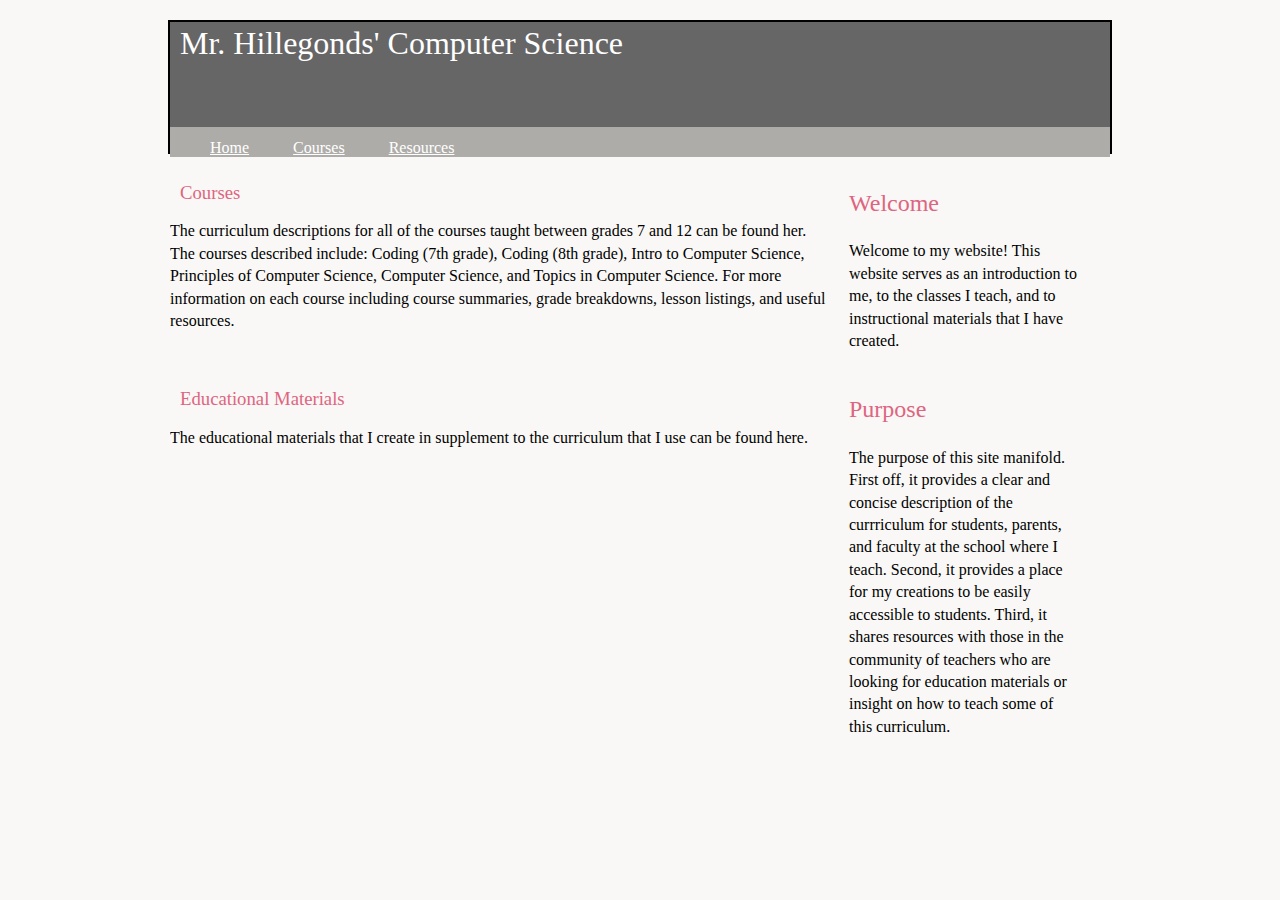
<file: index.html>
<!DOCTYPE html>
<html>
    <head>
        <link rel="stylesheet" href="styles/style.css">  
    </head>
    <body>
      <div id="index">
        <header>
          <h1>Mr. Hillegonds' Computer Science</h1>

          <nav>
            <ul>
              <li><a href="index.html">Home</a></li>
              <li><a href="courses/courses.html">Courses</a></li>
              <li><a href="educational_resources/educational_resources.html">Resources</a></li>

            </ul>
          </nav>
        </header>

        <!--Main sections of the site. -->
        <div id="content">
          <article>
            <h3>Courses</h3>
            <p>
              The curriculum descriptions for all of the courses taught between grades 7 and 12 can be found her. The courses described include:
              Coding (7th grade), Coding (8th grade), Intro to Computer Science, Principles of Computer Science, Computer Science, and Topics in Computer Science.
              For more information on each course including course summaries, grade breakdowns, lesson listings, and useful resources.
            </p>
          </article>
          <article>
            <h3>Educational Materials</h3>
            <p>
              The educational materials that I create in supplement to the curriculum that I use can be found here. 
            </p>
          </article>
        </div>
        
        <aside>
          <section class="welcome">
            <h2> Welcome</h2>
            <p>
              Welcome to my website! This website serves as an 
              introduction to me, to the classes I teach, and to instructional materials
              that I have created.
            </p>
          </section>

          <section class="mission">
            <h2>Purpose</h2>
            <p>
              The purpose of this site manifold. First off, it provides a clear and concise description of 
              the currriculum for students, parents, and faculty at the school where I teach. Second, it provides a place 
              for my creations to be easily accessible to students. Third, it shares resources with those in the community 
              of teachers who are looking for education materials or insight on how to teach some of this curriculum.
            </p>
          </section>
        </aside>
      
      </div>  
    </body>
</html>
</file>
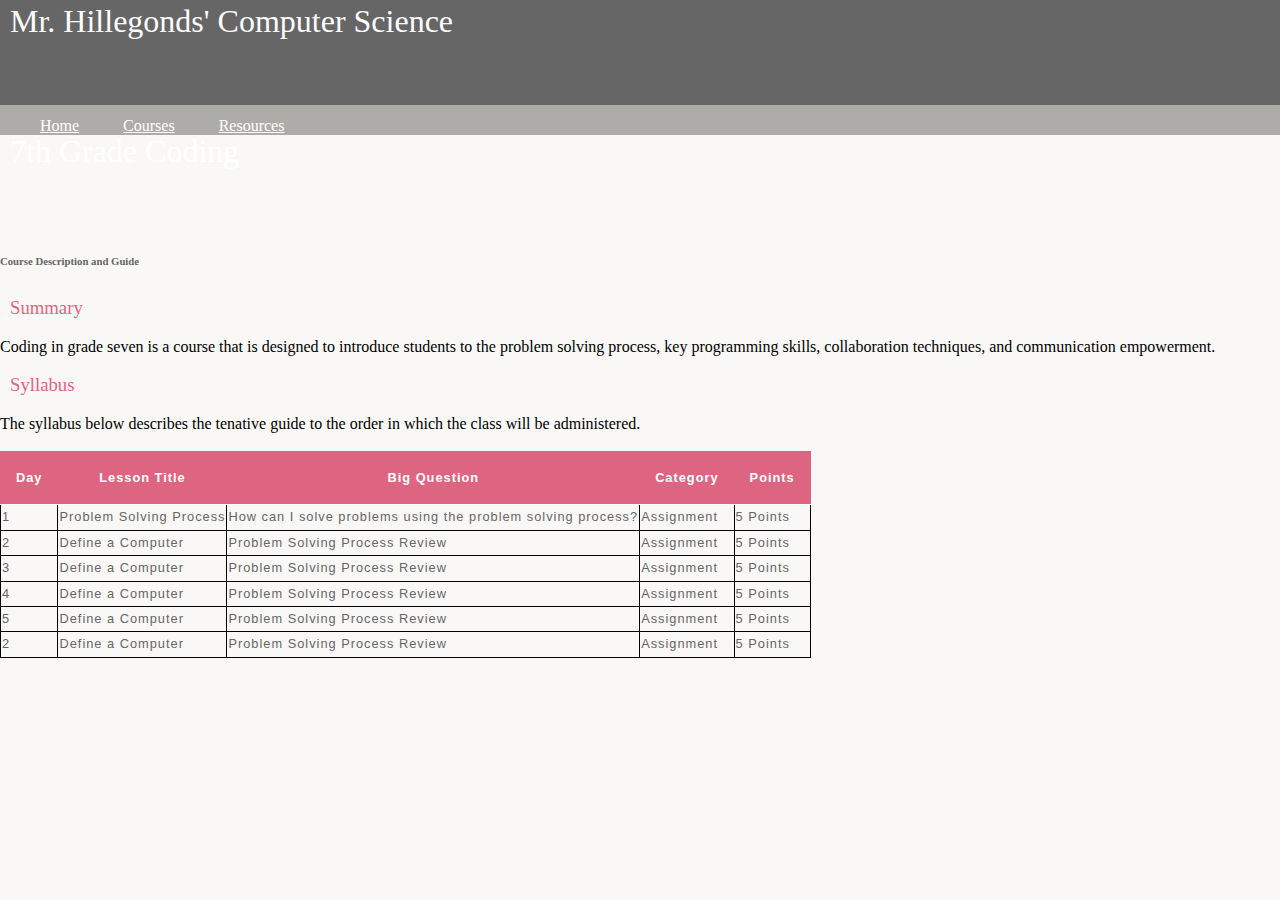
<file: courses/coding_7.html>
<!DOCTYPE html>
<html>
  <head>
    <link rel="stylesheet" href="../styles/style.css">
  </head>
  <body>
    <header>
      <h1>Mr. Hillegonds' Computer Science</h1>

      <nav>
        <ul>
          <li><a href="../index.html">Home</a></li>
          <li><a href="courses/courses.html">Courses</a></li>
          <li><a href="../educational_resources/educational_resources.html">Resources</a></li>

        </ul>
      </nav>
    </header>
    <!--Title and Subtitle-->
    <h1>7th Grade Coding</h1>
    <h6>Course Description and Guide</h6>

    <!-- Welcome and Summary -->
    <h3>Summary</h3>
    <p>Coding in grade seven is a course that is designed to introduce students to the problem solving process, key programming skills, collaboration techniques, and communication empowerment. </p>

    <!-- List of Syllabuses-->
    <h3>Syllabus</h3>
    <p>The syllabus below describes the tenative guide to the order in which the class will be administered.</p>
    
    <table>
      <tr>
        <th>Day</th>
        <th>Lesson Title</th> 
        <th>Big Question</th>
        <th>Category</th>
        <th>Points</th>
      </tr>
      <tr>
        <td>1</td>
        <td>Problem Solving Process</td> 
        <td>How can I solve problems using the problem solving process? </td>
        <td>Assignment</td>
        <td>5 Points</td>
      </tr>
      <tr>
        <td>2</td>
        <td>Define a Computer</td> 
        <td>Problem Solving Process Review</td>
        <td>Assignment</td>
        <td>5 Points</td>
      </tr>
      <tr>
        <td>3</td>
        <td>Define a Computer</td> 
        <td>Problem Solving Process Review</td>
        <td>Assignment</td>
        <td>5 Points</td>
      </tr>
      <tr>
        <td>4</td>
        <td>Define a Computer</td> 
        <td>Problem Solving Process Review</td>
        <td>Assignment</td>
        <td>5 Points</td>
      </tr>
      <tr>
        <td>5</td>
        <td>Define a Computer</td> 
        <td>Problem Solving Process Review</td>
        <td>Assignment</td>
        <td>5 Points</td>
      </tr>
      <tr>
        <td>2</td>
        <td>Define a Computer</td> 
        <td>Problem Solving Process Review</td>
        <td>Assignment</td>
        <td>5 Points</td>
      </tr>
    </table>
  </body>
</html>
</file>
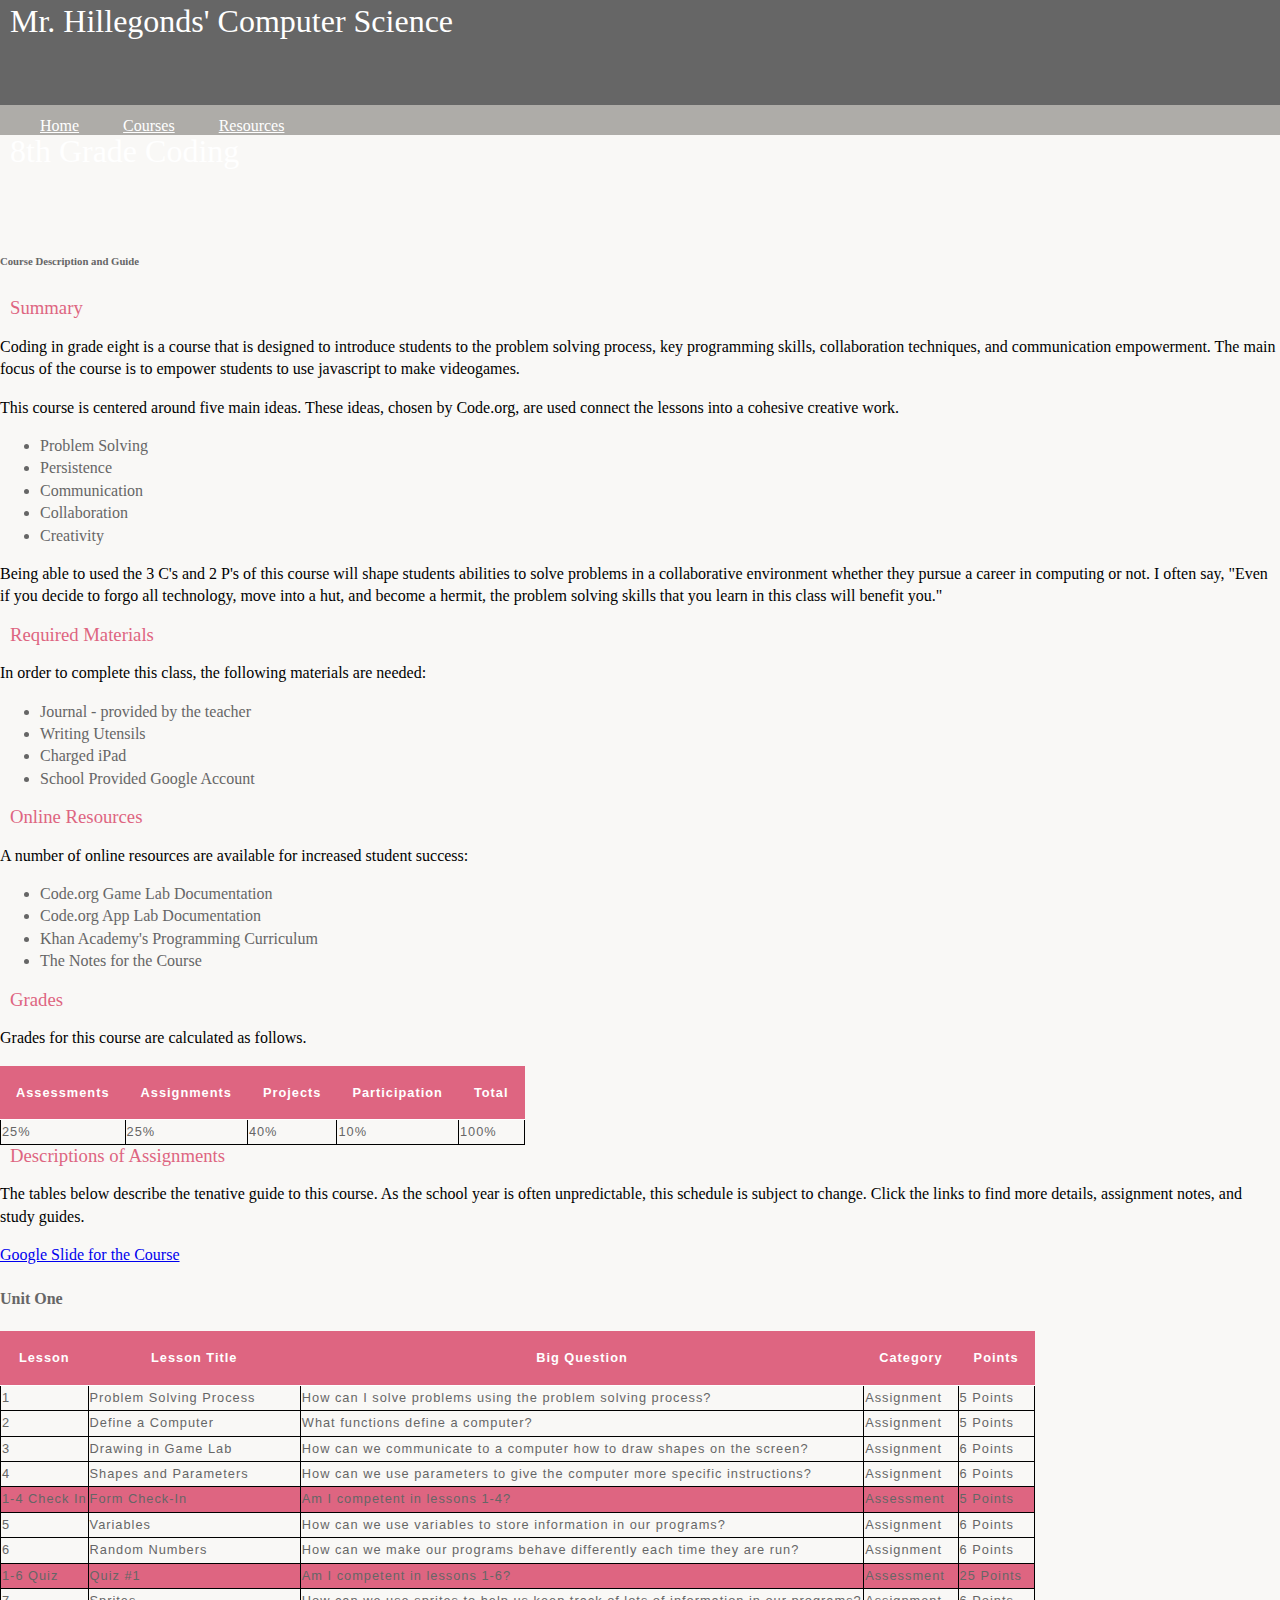
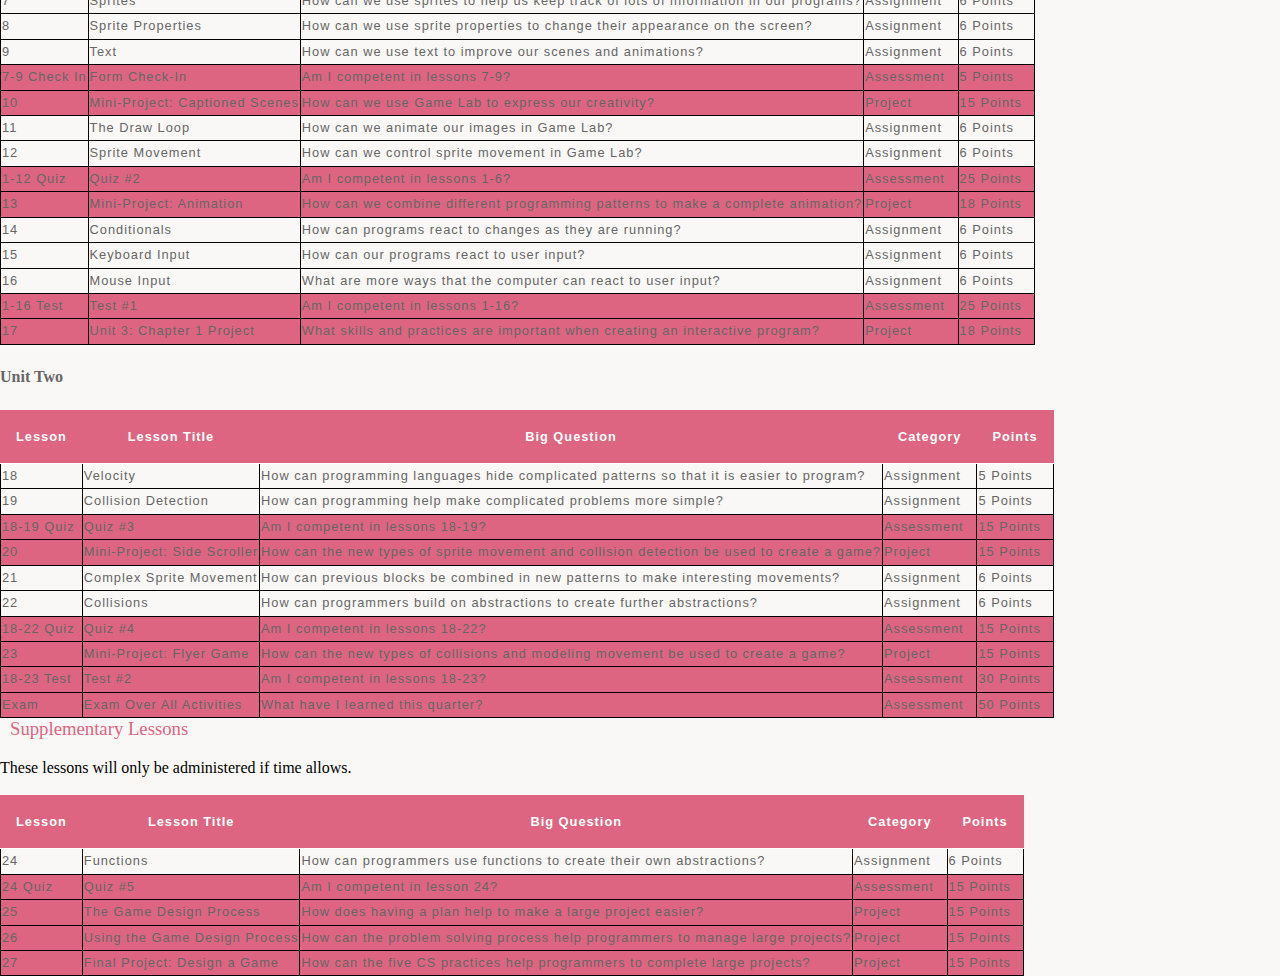
<file: courses/coding_8.html>
<!DOCTYPE html>
<html>
  <head>
    <link rel="stylesheet" href="../styles/style.css">
  </head>
  <body>
    <header>
      <h1>Mr. Hillegonds' Computer Science</h1>

      <nav>
        <ul>
          <li><a href="index.html">Home</a></li>
          <li><a href="courses/courses.html">Courses</a></li>
          <li><a href="educational_resources/educational_resources.html">Resources</a></li>

        </ul>
      </nav>
    </header>
    <!--Title and Subtitle-->
    <h1>8th Grade Coding</h1>
    <h6>Course Description and Guide</h6>

    <!-- Welcome and Course Summary -->
    <h3>Summary</h3>
    <p>Coding in grade eight is a course that is designed to introduce students to the problem solving process, key programming skills, collaboration techniques, and communication empowerment. The main focus of the course is to empower students to use javascript to make videogames.</p>
    
    <p>This course is centered around five main ideas. These ideas, chosen by Code.org, are used connect the lessons into a cohesive creative work.</p>
    <ul>
      <li>Problem Solving</li>
      <li>Persistence</li>
      <li>Communication</li>
      <li>Collaboration</li>
      <li>Creativity</li>
    </ul>
    
    <p>Being able to used the 3 C's and 2 P's of this course will shape students abilities to solve problems in a collaborative environment whether they pursue a career in computing or not. I often say, "Even if you decide to forgo all technology, move into a hut, and become a hermit, the problem solving skills that you learn in this class will benefit you." 
    
    <!--Materials (both on and offline) for this course-->
    <h3>Required Materials</h3>
    <p>In order to complete this class, the following materials are needed:</p>
    <ul>
      <li>Journal - provided by the teacher</li>
      <li>Writing Utensils</li>
      <li>Charged iPad</li>
      <li>School Provided Google Account</li>
    </ul>
    
    <h3>Online Resources</h3>
    <p>A number of online resources are available for increased student success:</p>
    <ul>
      <li>Code.org Game Lab Documentation</li>
      <li>Code.org App Lab Documentation</li>
      <li>Khan Academy's Programming Curriculum</li>
      <li>The Notes for the Course</li>
    </ul>
    
    <!--Grade Calculations-->
    <h3>Grades</h3>
    <p>Grades for this course are calculated as follows.</p>
    <table>
      <tr>
        <th>Assessments</th>
        <th>Assignments</th>
        <th>Projects</th>
        <th>Participation</th>
        <th>Total</th>
      </tr>
      <tr>
        <td>25%</td>
        <td>25%</td>
        <td>40%</td>
        <td>10%</td>
        <td>100%</td>
      <tr>
    </table>

    <!-- Syllabus-->
    <h3>Descriptions of Assignments</h3>
    <p>The tables below describe the tenative guide to this course. As the school year is often unpredictable, this schedule is subject to change. Click the links to find more details, assignment notes, and study guides.</p>
    
    <a href="https://docs.google.com/presentation/d/1pe0TYItQ8RMZPEeYrifbh8Ph2z1w18OUF-T1fIRRu6Y/edit?usp=sharing">Google Slide for the Course</a>
    
    <!--Unit One-->
    <h4>Unit One</h4>
    <table>
      <tr>
        <th>Lesson</th>
        <th>Lesson Title</th> 
        <th>Big Question</th>
        <th>Category</th>
        <th>Points</th>
      </tr>
      <tr>
        <td>1</td>
        <td>Problem Solving Process</td> 
        <td>How can I solve problems using the problem solving process? </td>
        <td>Assignment</td>
        <td>5 Points</td>
      </tr>
      <tr>
        <td>2</td>
        <td>Define a Computer</td> 
        <td>What functions define a computer?</td>
        <td>Assignment</td>
        <td>5 Points</td>
      </tr>
      <tr>
        <td>3</td>
        <td>Drawing in Game Lab</td> 
        <td>How can we communicate to a computer how to draw shapes on the screen?</td>
        <td>Assignment</td>
        <td>6 Points</td>
      </tr>
      <tr>
        <td>4</td>
        <td>Shapes and Parameters</td> 
        <td> How can we use parameters to give the computer more specific instructions?
        </td>
        <td>Assignment</td>
        <td>6 Points</td>
      </tr>
      <tr class="table-assessment">
        <td>1-4 Check In</td>
        <td>Form Check-In</td> 
        <td>Am I competent in lessons 1-4? </td>
        <td>Assessment</td>
        <td>5 Points</td>
      </tr>
      <tr>
        <td>5</td>
        <td>Variables</td> 
        <td> How can we use variables to store information in our programs?</td>
        <td>Assignment</td>
        <td>6 Points</td>
      </tr>
      <tr>
        <td>6</td>
        <td>Random Numbers</td> 
        <td> How can we make our programs behave differently each time they are run?
        </td>
        <td>Assignment</td>
        <td>6 Points</td>
      </tr>
      <tr class="table-assessment">
        <td>1-6 Quiz</td>
        <td>Quiz #1</td> 
        <td>Am I competent in lessons 1-6?</td>
        <td>Assessment</td>
        <td>25 Points</td>
      </tr>
      <tr>
        <td>7</td>
        <td>Sprites</td> 
        <td>How can we use sprites to help us keep track of lots of information in our programs?</td>
        <td>Assignment</td>
        <td>6 Points</td>
      </tr>
      <tr>
        <td>8</td>
        <td>Sprite Properties</td> 
        <td>How can we use sprite properties to change their appearance on the screen?
        </td>
        <td>Assignment</td>
        <td>6 Points</td>
      </tr>
      <tr>
        <td>9</td>
        <td>Text</td> 
        <td>How can we use text to improve our scenes and animations?
        </td>
        <td>Assignment</td>
        <td>6 Points</td>
      </tr>
      <tr class="table-assessment">
        <td>7-9 Check In</td>
        <td>Form Check-In</td> 
        <td>Am I competent in lessons 7-9?</td>
        <td>Assessment</td>
        <td>5 Points</td>
      </tr>
      <tr class="table-project">
        <td>10</td>
        <td>Mini-Project: Captioned Scenes</td> 
        <td>How can we use Game Lab to express our creativity?</td>
        <td>Project</td>
        <td>15 Points</td>
      </tr>
      <tr>
        <td>11</td>
        <td>The Draw Loop</td> 
        <td> How can we animate our images in Game Lab?
        </td>
        <td>Assignment</td>
        <td>6 Points</td>
      </tr>
      <tr>
        <td>12</td>
        <td>Sprite Movement</td> 
        <td> How can we control sprite movement in Game Lab?
        </td>
        <td>Assignment</td>
        <td>6 Points</td>
      </tr>
      <tr class="table-assessment">
        <td>1-12 Quiz</td>
        <td>Quiz #2</td> 
        <td>Am I competent in lessons 1-6?</td>
        <td>Assessment</td>
        <td>25 Points</td>
      </tr>
      <tr class="table-project">
        <td>13</td>
        <td>Mini-Project: Animation</td> 
        <td>How can we combine different programming patterns to make a complete animation?
        </td>
        <td>Project</td>
        <td>18 Points</td>
      </tr>
      <tr>
        <td>14</td>
        <td>Conditionals</td> 
        <td> How can programs react to changes as they are running?
        </td>
        <td>Assignment</td>
        <td>6 Points</td>
      </tr>
      <tr>
        <td>15</td>
        <td>Keyboard Input</td> 
        <td> How can our programs react to user input?
        </td>
        <td>Assignment</td>
        <td>6 Points</td>
      </tr>
    <tr>
      <tr>
        <td>16</td>
        <td>Mouse Input</td> 
        <td>  What are more ways that the computer can react to user input?
        </td>
        <td>Assignment</td>
        <td>6 Points</td>
      </tr>
      <tr class="table-assessment">
        <td>1-16 Test</td>
        <td>Test #1</td> 
        <td>Am I competent in lessons 1-16?</td>
        <td>Assessment</td>
        <td>25 Points</td>
      </tr>
      <tr class="table-project">
        <td>17</td>
        <td>Unit 3: Chapter 1 Project</td> 
        <td>What skills and practices are important when creating an interactive program?
        </td>
        <td>Project</td>
        <td>18 Points</td>
      </tr>
    </table>
    
    <!--Unit Two Lessons-->
    <h4>Unit Two</h4>
    <table>
      <tr>
        <th>Lesson</th>
        <th>Lesson Title</th> 
        <th>Big Question</th>
        <th>Category</th>
        <th>Points</th>
      </tr>
      <tr>
        <td>18</td>
        <td>Velocity</td> 
        <td>How can programming languages hide complicated patterns so that it is easier to program?
        </td>
        <td>Assignment</td>
        <td>5 Points</td>
      </tr>
      <tr>
        <td>19</td>
        <td>Collision Detection</td> 
        <td>How can programming help make complicated problems more simple?</td>
        <td>Assignment</td>
        <td>5 Points</td>
      </tr>
      <tr class="table-assessment">
        <td>18-19 Quiz</td>
        <td>Quiz #3</td> 
        <td>Am I competent in lessons 18-19? </td>
        <td>Assessment</td>
        <td>15 Points</td>
      </tr>
      <tr class="table-project">
        <td>20</td>
        <td>Mini-Project: Side Scroller</td> 
        <td>How can the new types of sprite movement and collision detection be used to create a game?</td>
        <td>Project</td>
        <td>15 Points</td>
      </tr>
      <tr>
        <td>21</td>
        <td>Complex Sprite Movement</td> 
        <td>How can previous blocks be combined in new patterns to make interesting movements?</td>
        <td>Assignment</td>
        <td>6 Points</td>
      </tr>
      <tr>
        <td>22</td>
        <td>Collisions</td> 
        <td>How can programmers build on abstractions to create further abstractions?</td>
        <td>Assignment</td>
        <td>6 Points</td>
      </tr>
      <tr class="table-assessment">
        <td>18-22 Quiz</td>
        <td>Quiz #4</td> 
        <td>Am I competent in lessons 18-22? </td>
        <td>Assessment</td>
        <td>15 Points</td>
      </tr>
      <tr class="table-project">
        <td>23</td>
        <td>Mini-Project: Flyer Game</td> 
        <td>How can the new types of collisions and modeling movement be used to create a game?</td>
        <td>Project</td>
        <td>15 Points</td>
      </tr>
      <tr class="table-assessment">
        <td>18-23 Test</td>
        <td>Test #2</td> 
        <td>Am I competent in lessons 18-23? </td>
        <td>Assessment</td>
        <td>30 Points</td>
      </tr>
      <tr class="table-assessment">
        <td>Exam</td>
        <td>Exam Over All Activities</td> 
        <td>What have I learned this quarter?</td>
        <td>Assessment</td>
        <td>50 Points</td>
      </tr>
    </table>
    
    <!--Supplementary Lessons-->
    <h3>Supplementary Lessons</h3>
    <p>These lessons will only be administered if time allows.</p>
    
    <table>
      <tr>
        <th>Lesson</th>
        <th>Lesson Title</th> 
        <th>Big Question</th>
        <th>Category</th>
        <th>Points</th>
      </tr>
      <tr>
        <td>24</td>
        <td>Functions</td> 
        <td>How can programmers use functions to create their own abstractions?</td>
        <td>Assignment</td>
        <td>6 Points</td>
      </tr>
      <tr class="table-assessment">
        <td>24 Quiz</td>
        <td>Quiz #5</td> 
        <td>Am I competent in lesson 24? </td>
        <td>Assessment</td>
        <td>15 Points</td>
      </tr>
      <tr class="table-project">
        <td>25</td>
        <td>The Game Design Process</td> 
        <td>How does having a plan help to make a large project easier?</td>
        <td>Project</td>
        <td>15 Points</td>
      </tr>
      <tr class="table-project">
        <td>26</td>
        <td>Using the Game Design Process</td> 
        <td>How can the problem solving process help programmers to manage large projects?</td>
        <td>Project</td>
        <td>15 Points</td>
      </tr>
      <tr class="table-project">
        <td>27</td>
        <td>Final Project: Design a Game</td> 
        <td>How can the five CS practices help programmers to complete large projects?</td>
        <td>Project</td>
        <td>15 Points</td>
      </tr>
    </table>
    
  </body>
</html>
</file>
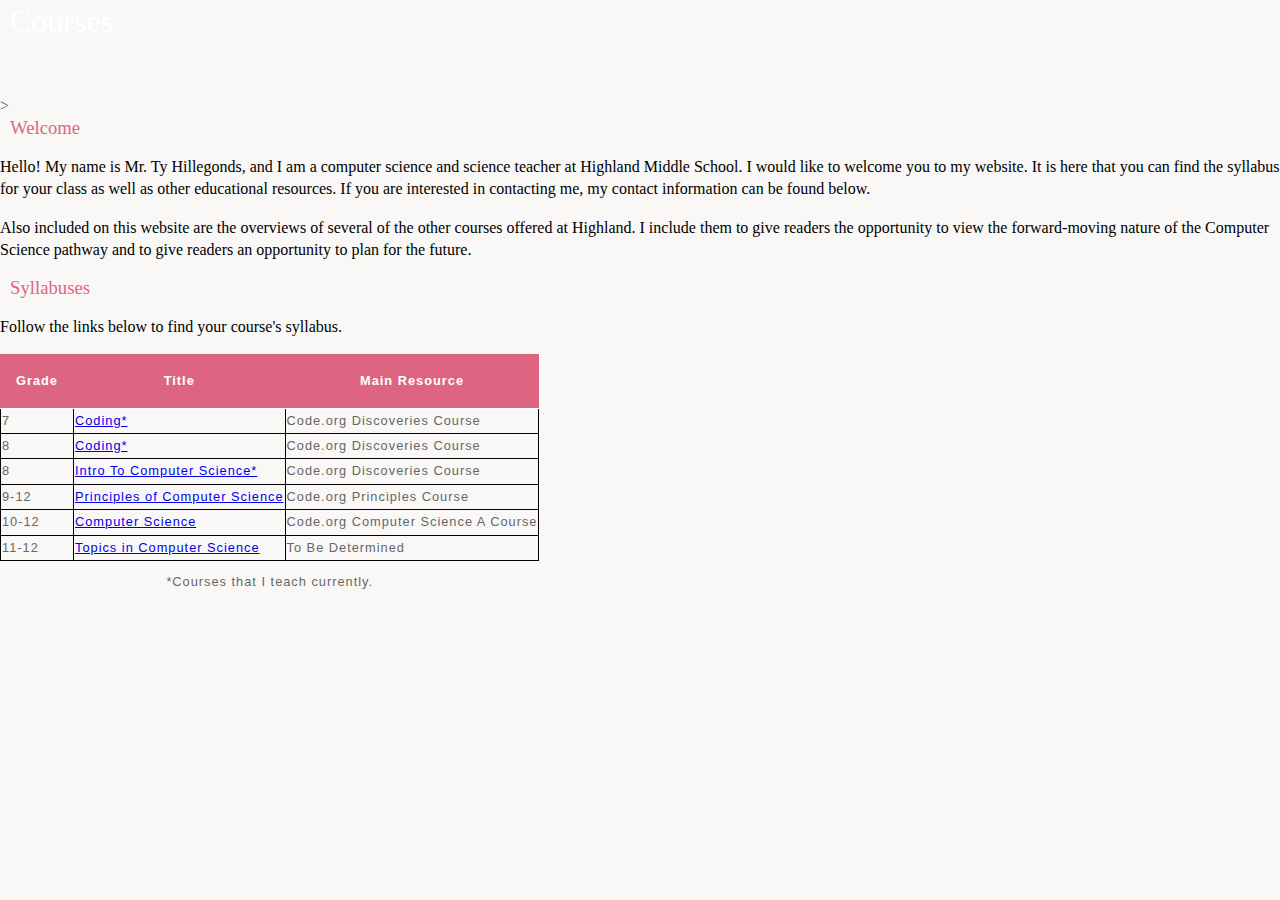
<file: courses/courses.html>
<!DOCTYPE html>
<html>
  <head>
    <link rel="stylesheet" href="../styles/style.css">
  </head>
  <body>
    <!--Title and Subtitle-->
    <h1>Courses</h1>>
    
    <!-- Welcome and Summary -->
    <h3>Welcome</h3>
    <p>Hello! My name is Mr. Ty Hillegonds, and I am a computer science and science teacher at Highland Middle School. I would like to welcome you to my website. It is here that you can find the syllabus for your class as well as other educational resources. If you are interested in contacting me, my contact information can be found below.</p>
    
    <p>Also included on this website are the overviews of several of the other courses offered at Highland. I include them to give readers the opportunity to view the forward-moving nature of the Computer Science pathway and to give readers an opportunity to plan for the future.</p>
    
    <!-- List of Syllabuses-->
    <h3>Syllabuses</h3>
    <p>Follow the links below to find your course's syllabus.</p>
    
    <table>
      <caption>*Courses that I teach currently.</caption>
      <tr>
        <th>Grade</th>
        <th>Title</th> 
        <th>Main Resource</th>
      </tr>
      <tr>
        <td>7</td>
        <td><a href="coding_7.html">Coding*</a></td> 
        <td>Code.org Discoveries Course</td>
      </tr>
      <tr>
        <td>8</td>
        <td><a href="coding_8.html">Coding*</a></td> 
        <td>Code.org Discoveries Course</td>
      </tr>
      <tr>
        <td>8</td>
        <td><a href="intro_to_computer_science.html">Intro To Computer Science*</a></td> 
        <td>Code.org Discoveries Course</td>
      </tr>
      <tr>
        <td>9-12</td>
        <td><a href="computer_science_principles.html">Principles of Computer Science</a></td> 
        <td>Code.org Principles Course</td>
      </tr>
      <tr>
        <td>10-12</td>
        <td><a href="computer_science_a.html">Computer Science</a></td> 
        <td>Code.org Computer Science A Course</td>
      </tr>
      <tr>
        <td>11-12</td>
        <td><a href="topics_in_computer_science.html">Topics in Computer Science</a></td> 
        <td>To Be Determined</td>
      </tr>
    </table>
    
  </body>
</html>
</file>
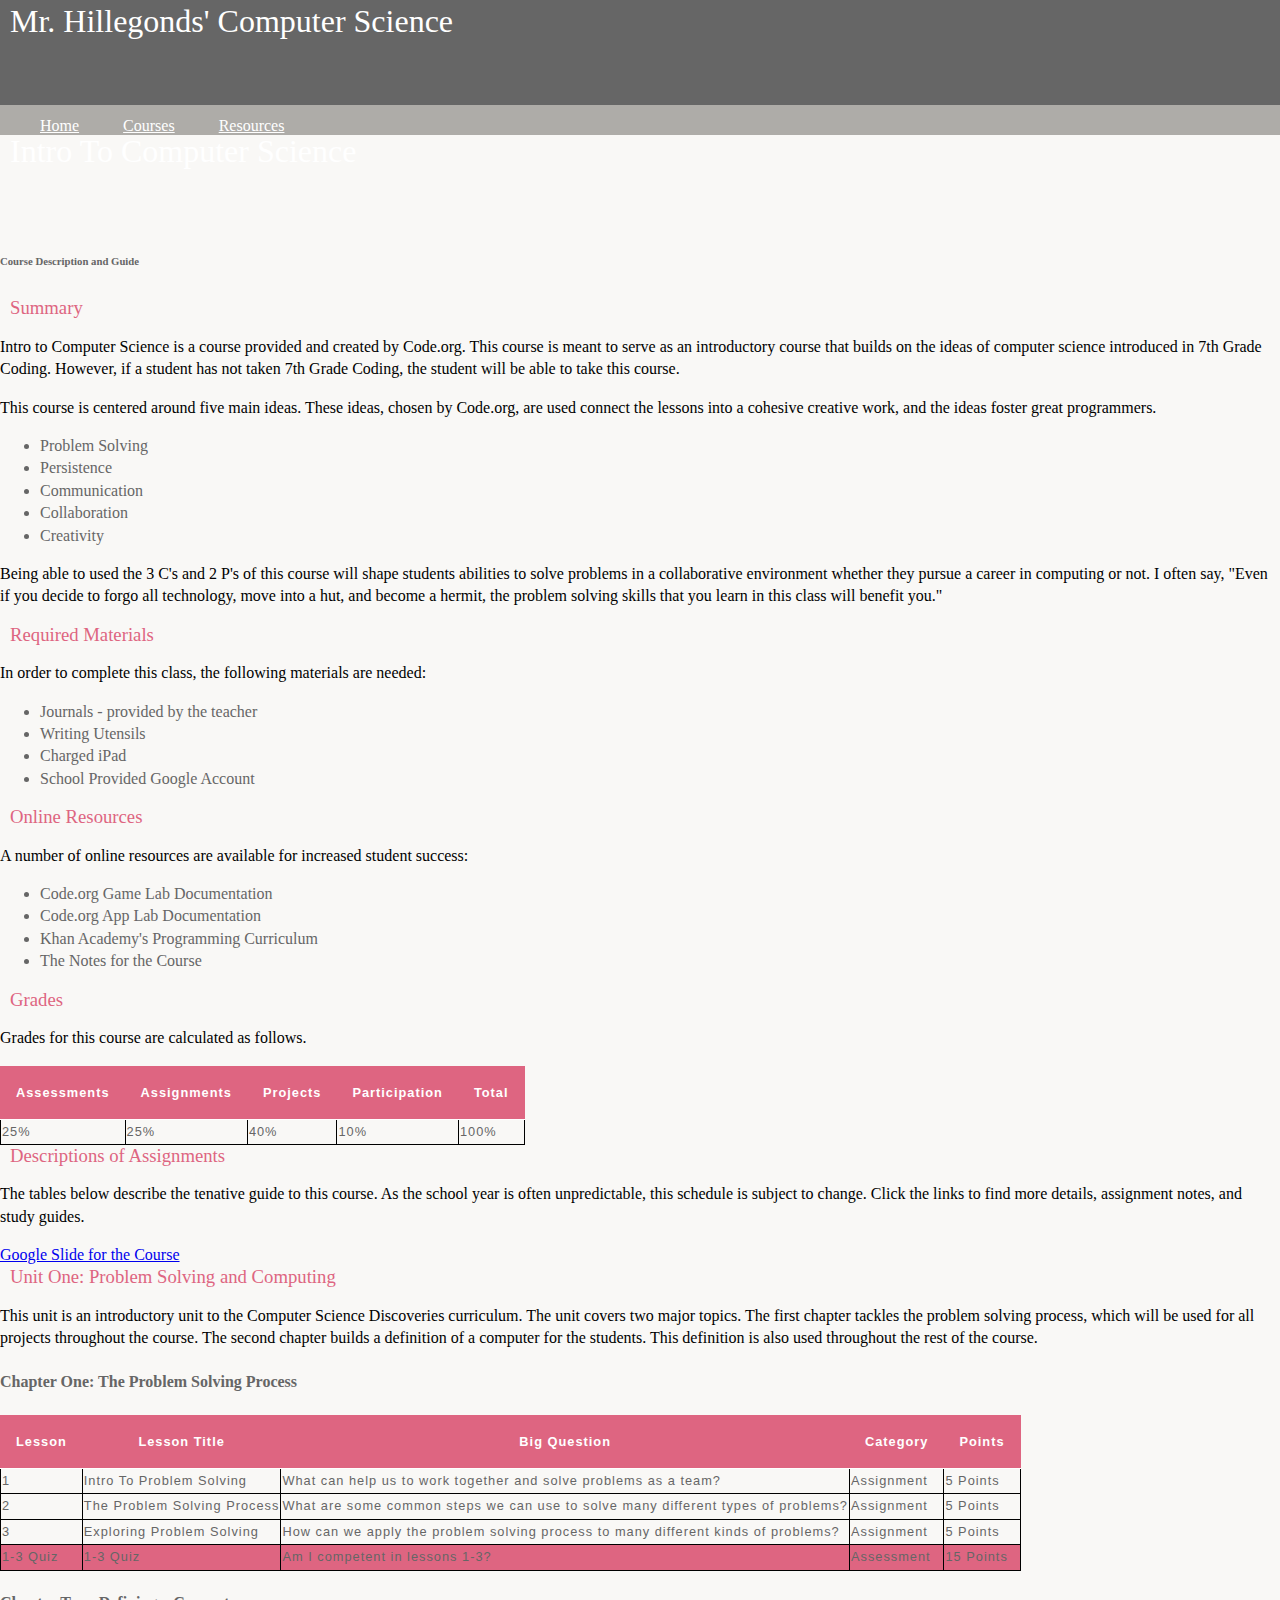
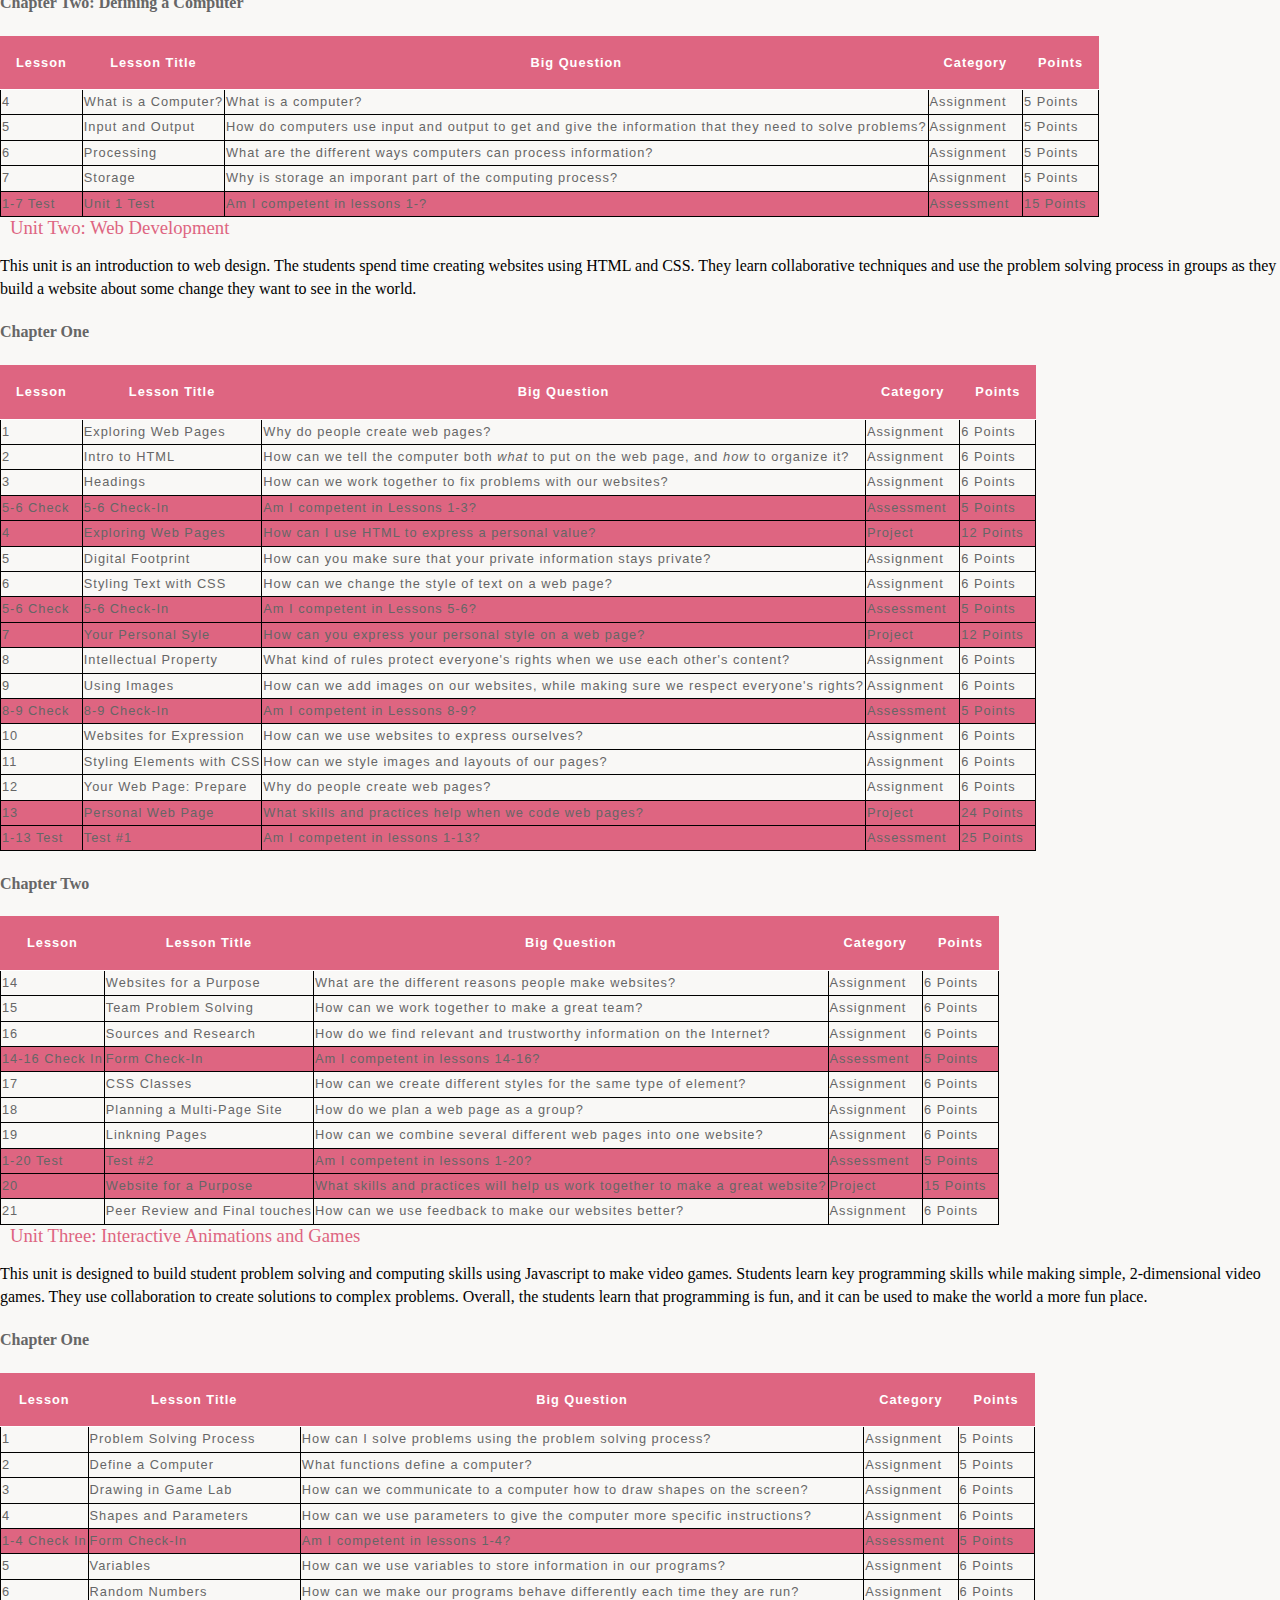
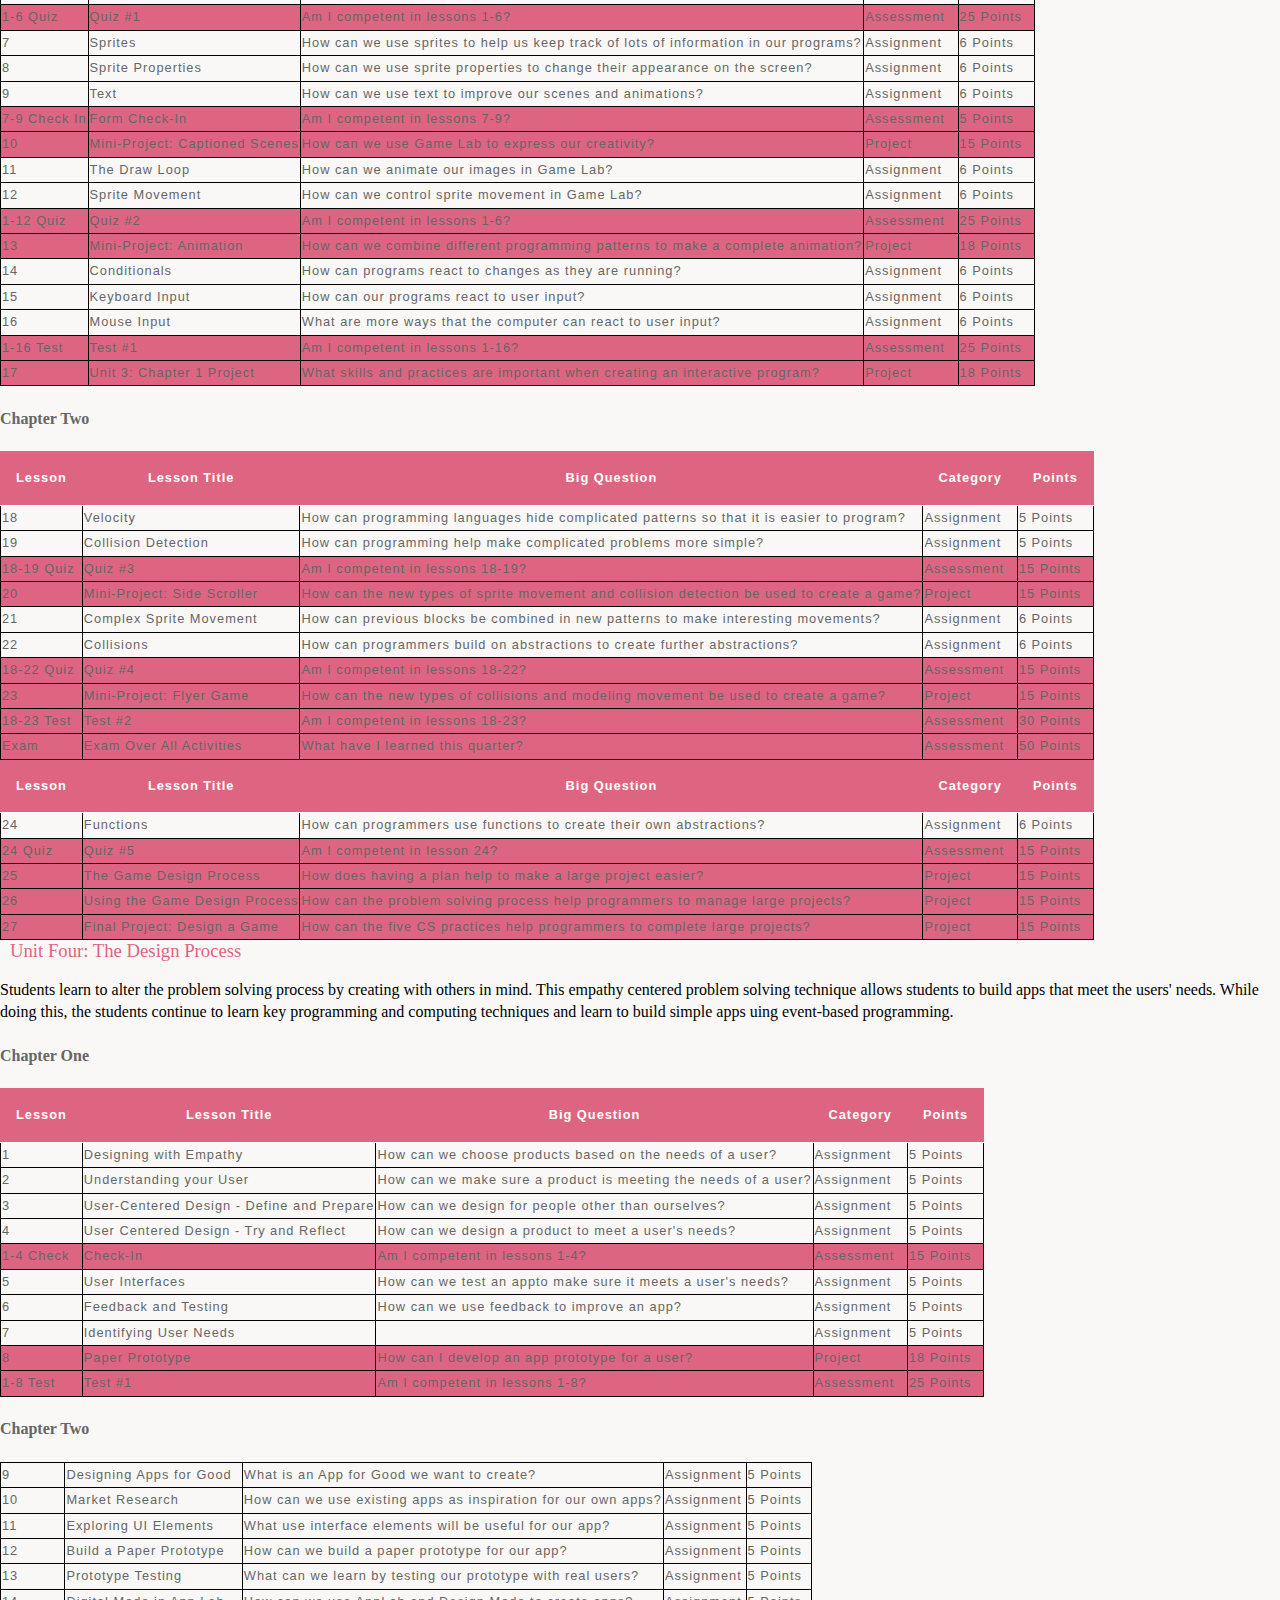
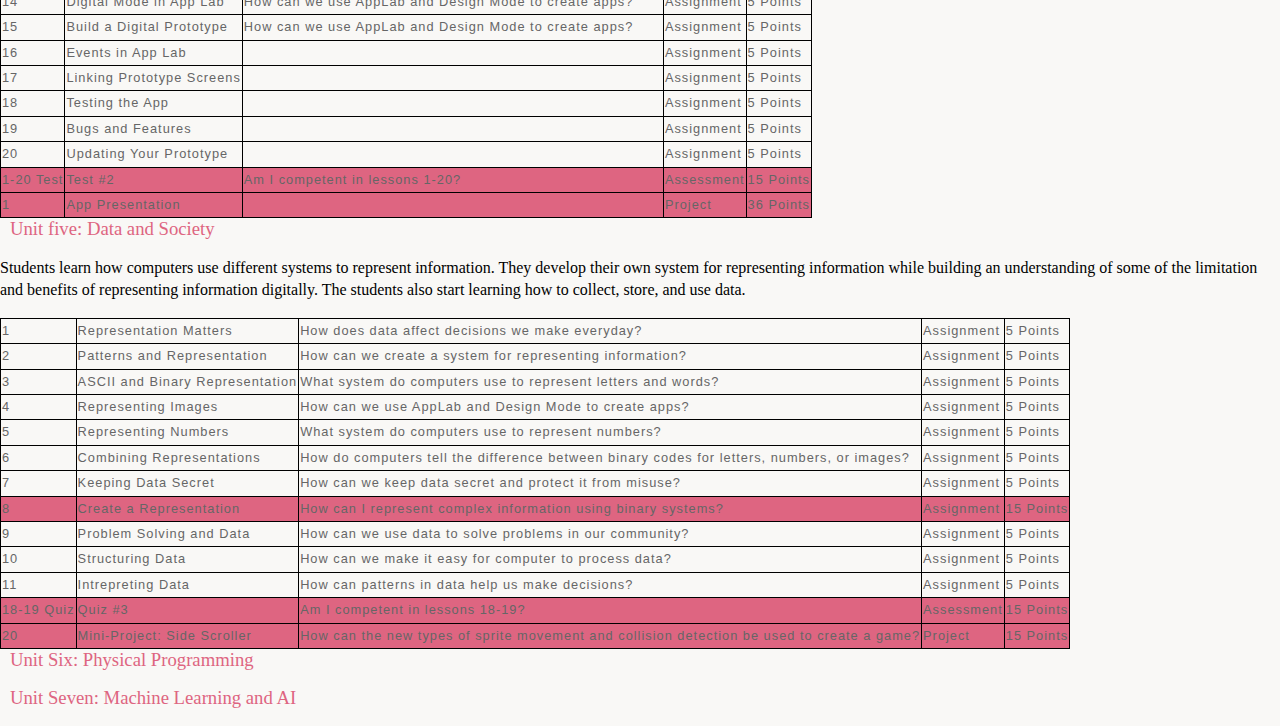
<file: courses/intro_to_computer_science.html>
<!DOCTYPE html>
<html>
  <head>
    <link rel="stylesheet" href="../styles/style.css"> 
  </head>
  <body>
    <header>
      <h1>Mr. Hillegonds' Computer Science</h1>

      <nav>
        <ul>
          <li><a href="index.html">Home</a></li>
          <li><a href="courses/courses.html">Courses</a></li>
          <li><a href="educational_resources/educational_resources.html">Resources</a></li>

        </ul>
      </nav>
    </header>
    
    <!--Title and Subtitle-->
    <h1>Intro To Computer Science</h1>
    <h6>Course Description and Guide</h6>

    <!-- Welcome and Course Summary -->
    <h3>Summary</h3>
    <p>Intro to Computer Science is a course provided and created by Code.org. This course is meant to serve as an introductory course that builds on the ideas of computer science introduced in 7th Grade Coding. However, if a student has not taken 7th Grade Coding, the student will be able to take this course.</p>

    <p>This course is centered around five main ideas. These ideas, chosen by Code.org, are used connect the lessons into a cohesive creative work, and the ideas foster great programmers.</p>
    <ul>
      <li>Problem Solving</li>
      <li>Persistence</li>
      <li>Communication</li>
      <li>Collaboration</li>
      <li>Creativity</li>
    </ul>
    <p>Being able to used the 3 C's and 2 P's of this course will shape students abilities to solve problems in a collaborative environment whether they pursue a career in computing or not. I often say, "Even if you decide to forgo all technology, move into a hut, and become a hermit, the problem solving skills that you learn in this class will benefit you." 

      <!--Materials (both on and offline) for this course-->
    <h3>Required Materials</h3>
    <p>In order to complete this class, the following materials are needed:</p>
    <ul>
      <li>Journals - provided by the teacher</li>
      <li>Writing Utensils</li>
      <li>Charged iPad</li>
      <li>School Provided Google Account</li>
    </ul>

    <h3>Online Resources</h3>
    <p>A number of online resources are available for increased student success:</p>
    <ul>
      <li>Code.org Game Lab Documentation</li>
      <li>Code.org App Lab Documentation</li>
      <li>Khan Academy's Programming Curriculum</li>
      <li>The Notes for the Course</li>
    </ul>

    <!--Grade Calculations-->
    <h3>Grades</h3>
    <p>Grades for this course are calculated as follows.</p>
    <table>
      <tr>
        <th>Assessments</th>
        <th>Assignments</th>
        <th>Projects</th>
        <th>Participation</th>
        <th>Total</th>
      </tr>
      <tr>
        <td>25%</td>
        <td>25%</td>
        <td>40%</td>
        <td>10%</td>
        <td>100%</td>
      <tr>
    </table>

    <!-- Syllabus-->
    <h3>Descriptions of Assignments</h3>
    <p>The tables below describe the tenative guide to this course. As the school year is often unpredictable, this schedule is subject to change. Click the links to find more details, assignment notes, and study guides.</p>

    <a href="https://docs.google.com/presentation/d/1pe0TYItQ8RMZPEeYrifbh8Ph2z1w18OUF-T1fIRRu6Y/edit?usp=sharing">Google Slide for the Course</a>

    <!--Unit One Content Complete-->
    <div class="ics_unit_one">
      <h3>Unit One: Problem Solving and Computing</h3>
      <p class="unit_description">
        This unit is an introductory unit to the Computer Science Discoveries curriculum. The unit covers two major topics. The first 
        chapter tackles the problem solving process, which will be used for all projects throughout the course. The second chapter builds
        a definition of a computer for the students. This definition is also used throughout the rest of the course. 
      </p>

      <h4>Chapter One: The Problem Solving Process</h4>
      <table>
        <tr>
          <th>Lesson</th>
          <th>Lesson Title</th> 
          <th>Big Question</th>
          <th>Category</th>
          <th>Points</th>
        </tr>
        <tr>
          <td>1</td>
          <td>Intro To Problem Solving</td>
          <td>What can help us to work together and solve problems as a team?</td>
          <td>Assignment</td>
          <td>5 Points</td>
        </tr>
        <tr>
          <td>2</td>
          <td>The Problem Solving Process</td>
          <td>What are some common steps we can use to solve many different types of problems?</td>
          <td>Assignment</td>
          <td>5 Points</td>
        </tr>
        <tr>
          <td>3</td>
          <td>Exploring Problem Solving</td>
          <td>How can we apply the problem solving process to many different kinds of problems?</td>
          <td>Assignment</td>
          <td>5 Points</td>
        </tr>
        <tr class="table-assessment">
          <td>1-3 Quiz</td>
          <td>1-3 Quiz</td>
          <td>Am I competent in lessons 1-3?</td>
          <td>Assessment</td>
          <td>15 Points</td>
        </tr>
      </table>

      <h4>Chapter Two: Defining a Computer</h4>
      <table>
        <tr>
          <th>Lesson</th>
          <th>Lesson Title</th> 
          <th>Big Question</th>
          <th>Category</th>
          <th>Points</th>
        </tr>
        <tr>
          <td>4</td>
          <td>What is a Computer?</td>
          <td>What is a computer?</td>
          <td>Assignment</td>
          <td>5 Points</td>
        </tr>
        <tr>
          <td>5</td>
          <td>Input and Output</td>
          <td>How do computers use input and output to get and give the information that they need to solve problems?</td>
          <td>Assignment</td>
          <td>5 Points</td>
        </tr>
        <tr>
          <td>6</td>
          <td>Processing</td>
          <td>What are the different ways computers can process information?</td>
          <td>Assignment</td>
          <td>5 Points</td>
        </tr>
        <tr>
          <td>7</td>
          <td>Storage</td>
          <td>Why is storage an imporant part of the computing process?</td>
          <td>Assignment</td>
          <td>5 Points</td>
        </tr>
        <tr class="table-assessment">
          <td>1-7 Test</td>
          <td>Unit 1 Test</td>
          <td>Am I competent in lessons 1-?</td>
          <td>Assessment</td>
          <td>15 Points</td>
        </tr>
      </table>
      
    </div>

    <!--Unit Two Content Complete-->
    <div class="ics_unit_two">
      <h3>Unit Two: Web Development</h3>
      <p class="unit_description">
        This unit is an introduction to web design. The students spend time creating websites using HTML and CSS. They learn collaborative
        techniques and use the problem solving process in groups as they build a website about some change they want to see in the world.  
      </p>

      <h4>Chapter One</h4>
      <table>
        <tr>
          <th>Lesson</th>
          <th>Lesson Title</th> 
          <th>Big Question</th>
          <th>Category</th>
          <th>Points</th>
        </tr>
        <tr>
          <td>1</td>
          <td>Exploring Web Pages</td> 
          <td>Why do people create web pages?
          </td>
          <td>Assignment</td>
          <td>6 Points</td>
        </tr>
        <tr>
          <td>2</td>
          <td>Intro to HTML</td> 
          <td>How can we tell the computer both <i>what</i> to put on the web page, and 
            <i>how</i> to organize it?
          </td>
          <td>Assignment</td>
          <td>6 Points</td>
        </tr>
        <tr>
          <td>3</td>
          <td>Headings</td> 
          <td>How can we work together to fix problems with our websites?
          </td>
          <td>Assignment</td>
          <td>6 Points</td>
        </tr>
        <tr class="table-assessment">
          <td>5-6 Check</td>
          <td>5-6 Check-In</td> 
          <td>Am I competent in Lessons 1-3?</td>
          <td>Assessment</td>
          <td>5 Points</td>
        </tr>
        <tr class="table-project">
          <td>4</td>
          <td>Exploring Web Pages</td> 
          <td>How can I use HTML to express a personal value?
          </td>
          <td>Project</td>
          <td>12 Points</td>
        </tr>
        <tr>
          <td>5</td>
          <td>Digital Footprint</td> 
          <td>How can you make sure that your private information stays private?
          </td>
          <td>Assignment</td>
          <td>6 Points</td>
        </tr>
        <tr>
          <td>6</td>
          <td>Styling Text with CSS</td> 
          <td>How can we change the style of text on a web page?
          </td>
          <td>Assignment</td>
          <td>6 Points</td>
        </tr>
        <tr class="table-assessment">
          <td>5-6 Check</td>
          <td>5-6 Check-In</td> 
          <td>Am I competent in Lessons 5-6?</td>
          <td>Assessment</td>
          <td>5 Points</td>
        </tr>
        <tr class="table-project">
          <td>7</td>
          <td>Your Personal Syle</td> 
          <td>How can you express your personal style on a web page?
          </td>
          <td>Project</td>
          <td>12 Points</td>
        </tr>
        <tr>
          <td>8</td>
          <td>Intellectual Property</td> 
          <td>What kind of rules protect everyone's rights when we use each other's content? 
          </td>
          <td>Assignment</td>
          <td>6 Points</td>
        </tr>
        <tr>
          <td>9</td>
          <td>Using Images</td> 
          <td>How can we add images on our websites, while making sure we respect everyone's rights?
          </td>
          <td>Assignment</td>
          <td>6 Points</td>
        </tr>
        <tr class="table-assessment">
          <td>8-9 Check</td>
          <td>8-9 Check-In</td> 
          <td>Am I competent in Lessons 8-9?</td>
          <td>Assessment</td>
          <td>5 Points</td>
        </tr>
        <tr>
          <td>10</td>
          <td>Websites for Expression</td> 
          <td>How can we use websites to express ourselves?
          </td>
          <td>Assignment</td>
          <td>6 Points</td>
        </tr>
        <tr>
          <td>11</td>
          <td>Styling Elements with CSS</td> 
          <td>How can we style images and layouts of our pages?
          </td>
          <td>Assignment</td>
          <td>6 Points</td>
        </tr>
        <tr>
          <td>12</td>
          <td>Your Web Page: Prepare</td> 
          <td>Why do people create web pages?
          </td>
          <td>Assignment</td>
          <td>6 Points</td>
        </tr>
        <tr class="table-project">
          <td>13</td>
          <td>Personal Web Page</td> 
          <td>What skills and practices help when we code web pages?
          </td>
          <td>Project</td>
          <td>24 Points</td>
        </tr>
        <tr class="table-assessment">
          <td>1-13 Test</td>
          <td>Test #1</td> 
          <td>Am I competent in lessons 1-13?</td>
          <td>Assessment</td>
          <td>25 Points</td>
        </tr>
      </table>

      <h4>Chapter Two</h4>
      <table>
        <tr>
          <th>Lesson</th>
          <th>Lesson Title</th> 
          <th>Big Question</th>
          <th>Category</th>
          <th>Points</th>
        </tr>
        <tr>
          <td>14</td>
          <td>Websites for a Purpose</td> 
          <td>What are the different reasons people make websites?
          </td>
          <td>Assignment</td>
          <td>6 Points</td>
        </tr>
        <tr>
          <td>15</td>
          <td>Team Problem Solving</td> 
          <td>How can we work together to make a great team?
          </td>
          <td>Assignment</td>
          <td>6 Points</td>
        </tr>
        <tr>
          <td>16</td>
          <td>Sources and Research</td> 
          <td>How do we find relevant and trustworthy information on the Internet?
          </td>
          <td>Assignment</td>
          <td>6 Points</td>
        </tr>
        <tr class="table-assessment">
          <td>14-16 Check In</td>
          <td>Form Check-In</td> 
          <td>Am I competent in lessons 14-16?</td>
          <td>Assessment</td>
          <td>5 Points</td>
        </tr>
        <tr>
          <td>17</td>
          <td>CSS Classes</td> 
          <td>How can we create different styles for the same type of element?
          </td>
          <td>Assignment</td>
          <td>6 Points</td>
        </tr>
        <tr>
          <td>18</td>
          <td>Planning a Multi-Page Site</td> 
          <td>How do we plan a web page as a group?
          </td>
          <td>Assignment</td>
          <td>6 Points</td>
        </tr>
        <tr>
          <td>19</td>
          <td>Linkning Pages</td> 
          <td>How can we combine several different web pages into one website?
          </td>
          <td>Assignment</td>
          <td>6 Points</td>
        </tr>
        <tr class="table-assessment">
          <td>1-20 Test</td>
          <td>Test #2</td> 
          <td>Am I competent in lessons 1-20?</td>
          <td>Assessment</td>
          <td>5 Points</td>
        </tr>
        <tr class="table-project">
          <td>20</td>
          <td>Website for a Purpose</td> 
          <td>What skills and practices will help us work together to make a great website?
          </td>
          <td>Project</td>
          <td>15 Points</td>
        </tr>
        <tr>
          <td>21</td>
          <td>Peer Review and Final touches</td> 
          <td>How can we use feedback to make our websites better?
          </td>
          <td>Assignment</td>
          <td>6 Points</td>
        </tr>
      </table>
    </div>
    
    <!--Unit Three Content Complete-->
    <div class="ics_unit_three">
      <h3>Unit Three: Interactive Animations and Games</h3>
      <p class="unit_description">
        This unit is designed to build student problem solving and computing skills using Javascript to make video games. Students learn
        key programming skills while making simple, 2-dimensional video games. They use collaboration to create solutions to complex problems.
        Overall, the students learn that programming is fun, and it can be used to make the world a more fun place.
      </p>

      <!--Chapter One Lessons-->
      <h4>Chapter One</h4>
      <table>
        <tr>
          <th>Lesson</th>
          <th>Lesson Title</th> 
          <th>Big Question</th>
          <th>Category</th>
          <th>Points</th>
        </tr>
        <tr>
          <td>1</td>
          <td>Problem Solving Process</td> 
          <td>How can I solve problems using the problem solving process? </td>
          <td>Assignment</td>
          <td>5 Points</td>
        </tr>
        <tr>
          <td>2</td>
          <td>Define a Computer</td> 
          <td>What functions define a computer?</td>
          <td>Assignment</td>
          <td>5 Points</td>
        </tr>
        <tr>
          <td>3</td>
          <td>Drawing in Game Lab</td> 
          <td>How can we communicate to a computer how to draw shapes on the screen?</td>
          <td>Assignment</td>
          <td>6 Points</td>
        </tr>
        <tr>
          <td>4</td>
          <td>Shapes and Parameters</td> 
          <td> How can we use parameters to give the computer more specific instructions?
          </td>
          <td>Assignment</td>
          <td>6 Points</td>
        </tr>
        <tr class="table-assessment">
          <td>1-4 Check In</td>
          <td>Form Check-In</td> 
          <td>Am I competent in lessons 1-4? </td>
          <td>Assessment</td>
          <td>5 Points</td>
        </tr>
        <tr>
          <td>5</td>
          <td>Variables</td> 
          <td> How can we use variables to store information in our programs?</td>
          <td>Assignment</td>
          <td>6 Points</td>
        </tr>
        <tr>
          <td>6</td>
          <td>Random Numbers</td> 
          <td> How can we make our programs behave differently each time they are run?
          </td>
          <td>Assignment</td>
          <td>6 Points</td>
        </tr>
        <tr class="table-assessment">
          <td>1-6 Quiz</td>
          <td>Quiz #1</td> 
          <td>Am I competent in lessons 1-6?</td>
          <td>Assessment</td>
          <td>25 Points</td>
        </tr>
        <tr>
          <td>7</td>
          <td>Sprites</td> 
          <td>How can we use sprites to help us keep track of lots of information in our programs?</td>
          <td>Assignment</td>
          <td>6 Points</td>
        </tr>
        <tr>
          <td>8</td>
          <td>Sprite Properties</td> 
          <td>How can we use sprite properties to change their appearance on the screen?
          </td>
          <td>Assignment</td>
          <td>6 Points</td>
        </tr>
        <tr>
          <td>9</td>
          <td>Text</td> 
          <td>How can we use text to improve our scenes and animations?
          </td>
          <td>Assignment</td>
          <td>6 Points</td>
        </tr>
        <tr class="table-assessment">
          <td>7-9 Check In</td>
          <td>Form Check-In</td> 
          <td>Am I competent in lessons 7-9?</td>
          <td>Assessment</td>
          <td>5 Points</td>
        </tr>
        <tr class="table-project">
          <td>10</td>
          <td>Mini-Project: Captioned Scenes</td> 
          <td>How can we use Game Lab to express our creativity?</td>
          <td>Project</td>
          <td>15 Points</td>
        </tr>
        <tr>
          <td>11</td>
          <td>The Draw Loop</td> 
          <td> How can we animate our images in Game Lab?
          </td>
          <td>Assignment</td>
          <td>6 Points</td>
        </tr>
        <tr>
          <td>12</td>
          <td>Sprite Movement</td> 
          <td> How can we control sprite movement in Game Lab?
          </td>
          <td>Assignment</td>
          <td>6 Points</td>
        </tr>
        <tr class="table-assessment">
          <td>1-12 Quiz</td>
          <td>Quiz #2</td> 
          <td>Am I competent in lessons 1-6?</td>
          <td>Assessment</td>
          <td>25 Points</td>
        </tr>
        <tr class="table-project">
          <td>13</td>
          <td>Mini-Project: Animation</td> 
          <td>How can we combine different programming patterns to make a complete animation?
          </td>
          <td>Project</td>
          <td>18 Points</td>
        </tr>
        <tr>
          <td>14</td>
          <td>Conditionals</td> 
          <td> How can programs react to changes as they are running?
          </td>
          <td>Assignment</td>
          <td>6 Points</td>
        </tr>
        <tr>
          <td>15</td>
          <td>Keyboard Input</td> 
          <td> How can our programs react to user input?
          </td>
          <td>Assignment</td>
          <td>6 Points</td>
        </tr>
        <tr>
        <tr>
          <td>16</td>
          <td>Mouse Input</td> 
          <td>  What are more ways that the computer can react to user input?
          </td>
          <td>Assignment</td>
          <td>6 Points</td>
        </tr>
        <tr class="table-assessment">
          <td>1-16 Test</td>
          <td>Test #1</td> 
          <td>Am I competent in lessons 1-16?</td>
          <td>Assessment</td>
          <td>25 Points</td>
        </tr>
        <tr class="table-project">
          <td>17</td>
          <td>Unit 3: Chapter 1 Project</td> 
          <td>What skills and practices are important when creating an interactive program?
          </td>
          <td>Project</td>
          <td>18 Points</td>
        </tr>
      </table>

      <!--Chapter Two Lessons-->
      <h4>Chapter Two</h4>
      <table>
        <tr>
          <th>Lesson</th>
          <th>Lesson Title</th> 
          <th>Big Question</th>
          <th>Category</th>
          <th>Points</th>
        </tr>
        <tr>
          <td>18</td>
          <td>Velocity</td> 
          <td>How can programming languages hide complicated patterns so that it is easier to program?
          </td>
          <td>Assignment</td>
          <td>5 Points</td>
        </tr>
        <tr>
          <td>19</td>
          <td>Collision Detection</td> 
          <td>How can programming help make complicated problems more simple?</td>
          <td>Assignment</td>
          <td>5 Points</td>
        </tr>
        <tr class="table-assessment">
          <td>18-19 Quiz</td>
          <td>Quiz #3</td> 
          <td>Am I competent in lessons 18-19? </td>
          <td>Assessment</td>
          <td>15 Points</td>
        </tr>
        <tr class="table-project">
          <td>20</td>
          <td>Mini-Project: Side Scroller</td> 
          <td>How can the new types of sprite movement and collision detection be used to create a game?</td>
          <td>Project</td>
          <td>15 Points</td>
        </tr>
        <tr>
          <td>21</td>
          <td>Complex Sprite Movement</td> 
          <td>How can previous blocks be combined in new patterns to make interesting movements?</td>
          <td>Assignment</td>
          <td>6 Points</td>
        </tr>
        <tr>
          <td>22</td>
          <td>Collisions</td> 
          <td>How can programmers build on abstractions to create further abstractions?</td>
          <td>Assignment</td>
          <td>6 Points</td>
        </tr>
        <tr class="table-assessment">
          <td>18-22 Quiz</td>
          <td>Quiz #4</td> 
          <td>Am I competent in lessons 18-22? </td>
          <td>Assessment</td>
          <td>15 Points</td>
        </tr>
        <tr class="table-project">
          <td>23</td>
          <td>Mini-Project: Flyer Game</td> 
          <td>How can the new types of collisions and modeling movement be used to create a game?</td>
          <td>Project</td>
          <td>15 Points</td>
        </tr>
        <tr class="table-assessment">
          <td>18-23 Test</td>
          <td>Test #2</td> 
          <td>Am I competent in lessons 18-23? </td>
          <td>Assessment</td>
          <td>30 Points</td>
        </tr>
        <tr class="table-assessment">
          <td>Exam</td>
          <td>Exam Over All Activities</td> 
          <td>What have I learned this quarter?</td>
          <td>Assessment</td>
          <td>50 Points</td>
        </tr>
        <tr>
          <th>Lesson</th>
          <th>Lesson Title</th> 
          <th>Big Question</th>
          <th>Category</th>
          <th>Points</th>
        </tr>
        <tr>
          <td>24</td>
          <td>Functions</td> 
          <td>How can programmers use functions to create their own abstractions?</td>
          <td>Assignment</td>
          <td>6 Points</td>
        </tr>
        <tr class="table-assessment">
          <td>24 Quiz</td>
          <td>Quiz #5</td> 
          <td>Am I competent in lesson 24? </td>
          <td>Assessment</td>
          <td>15 Points</td>
        </tr>
        <tr class="table-project">
          <td>25</td>
          <td>The Game Design Process</td> 
          <td>How does having a plan help to make a large project easier?</td>
          <td>Project</td>
          <td>15 Points</td>
        </tr>
        <tr class="table-project">
          <td>26</td>
          <td>Using the Game Design Process</td> 
          <td>How can the problem solving process help programmers to manage large projects?</td>
          <td>Project</td>
          <td>15 Points</td>
        </tr>
        <tr class="table-project">
          <td>27</td>
          <td>Final Project: Design a Game</td> 
          <td>How can the five CS practices help programmers to complete large projects?</td>
          <td>Project</td>
          <td>15 Points</td>
        </tr>
      </table>
    </div>

    <!--Unit Four Content Incomplete-->
    <div class="ics_unit_four">
      <h3>Unit Four: The Design Process</h3>
      <p class="unit_description">
        Students learn to alter the problem solving process by creating with others in mind. This empathy centered problem solving technique
        allows students to build apps that meet the users' needs. While doing this, the students continue to learn key programming and computing 
        techniques and learn to build simple apps uing event-based programming.
      </p>

      <!--Chapter One-->
      <h4>Chapter One</h4>
      <table>
        <tr>
          <th>Lesson</th>
          <th>Lesson Title</th> 
          <th>Big Question</th>
          <th>Category</th>
          <th>Points</th>
        </tr>
        <tr>
          <td>1</td>
          <td>Designing with Empathy</td> 
          <td>How can we choose products based on the needs of a user?
          </td>
          <td>Assignment</td>
          <td>5 Points</td>
        </tr>
        <tr>
          <td>2</td>
          <td>Understanding your User</td> 
          <td>How can we make sure a product is meeting the needs of a user?</td>
          <td>Assignment</td>
          <td>5 Points</td>
        </tr>
        <tr>
          <td>3</td>
          <td>User-Centered Design - Define and Prepare</td> 
          <td>How can we design for people other than ourselves?</td>
          <td>Assignment</td>
          <td>5 Points</td>
        </tr>
        <tr>
          <td>4</td>
          <td>User Centered Design - Try and Reflect</td> 
          <td>How can we design a product to meet a user's needs?</td>
          <td>Assignment</td>
          <td>5 Points</td>
        </tr>
        <tr class="table-assessment">
          <td>1-4 Check</td>
          <td>Check-In</td> 
          <td>Am I competent in lessons 1-4? </td>
          <td>Assessment</td>
          <td>15 Points</td>
        </tr>
        <tr>
          <td>5</td>
          <td>User Interfaces</td> 
          <td>How can we test an appto make sure it meets a user's needs?</td>
          <td>Assignment</td>
          <td>5 Points</td>
        </tr>
        <tr>
          <td>6</td>
          <td>Feedback and Testing</td> 
          <td>How can we use feedback to improve an app?</td>
          <td>Assignment</td>
          <td>5 Points</td>
        </tr>
        <tr>
          <td>7</td>
          <td>Identifying User Needs</td> 
          <td></td>
          <td>Assignment</td>
          <td>5 Points</td>
        </tr>
        <tr class="table-project">
          <td>8</td>
          <td>Paper Prototype</td> 
          <td>How can I develop an app prototype for a user?</td>
          <td>Project</td>
          <td>18 Points</td>
        </tr>
        <tr class="table-assessment">
          <td>1-8 Test</td>
          <td>Test #1</td> 
          <td>Am I competent in lessons 1-8? </td>
          <td>Assessment</td>
          <td>25 Points</td>
        </tr>
      </table>

      <!--Chapter Two-->
      <h4>Chapter Two</h4>
      <table>
        <tr>
          <td>9</td>
          <td>Designing Apps for Good</td> 
          <td>What is an App for Good we want to create?</td>
          <td>Assignment</td>
          <td>5 Points</td>
        </tr>
        <tr>
          <td>10</td>
          <td>Market Research</td> 
          <td>How can we use existing apps as inspiration for our own apps?</td>
          <td>Assignment</td>
          <td>5 Points</td>
        </tr>
        <tr>
          <td>11</td>
          <td>Exploring UI Elements</td> 
          <td>What use interface elements will be useful for our app?</td>
          <td>Assignment</td>
          <td>5 Points</td>
        </tr>
        <tr>
          <td>12</td>
          <td>Build a Paper Prototype</td> 
          <td>How can we build a paper prototype for our app?</td>
          <td>Assignment</td>
          <td>5 Points</td>
        </tr>
        <tr>
          <td>13</td>
          <td>Prototype Testing</td> 
          <td>What can we learn by testing our prototype with real users?</td>
          <td>Assignment</td>
          <td>5 Points</td>
        </tr>
        <tr>
          <td>14</td>
          <td>Digital Mode in App Lab</td> 
          <td>How can we use AppLab and Design Mode to create apps?</td>
          <td>Assignment</td>
          <td>5 Points</td>
        </tr>
        <tr>
          <td>15</td>
          <td>Build a Digital Prototype</td> 
          <td>How can we use AppLab and Design Mode to create apps?</td>
          <td>Assignment</td>
          <td>5 Points</td>
        </tr>
        <tr>
          <td>16</td>
          <td>Events in App Lab</td> 
          <td></td>
          <td>Assignment</td>
          <td>5 Points</td>
        </tr>
        <tr>
          <td>17</td>
          <td>Linking Prototype Screens</td> 
          <td></td>
          <td>Assignment</td>
          <td>5 Points</td>
        </tr>
        <tr>
          <td>18</td>
          <td>Testing the App</td> 
          <td></td>
          <td>Assignment</td>
          <td>5 Points</td>
        </tr>
        <tr>
          <td>19</td>
          <td>Bugs and Features</td> 
          <td></td>
          <td>Assignment</td>
          <td>5 Points</td>
        </tr>
        <tr>
          <td>20</td>
          <td>Updating Your Prototype</td> 
          <td></td>
          <td>Assignment</td>
          <td>5 Points</td>
        </tr>
        <tr class="table-assessment">
          <td>1-20 Test</td>
          <td>Test #2</td> 
          <td>Am I competent in lessons 1-20? </td>
          <td>Assessment</td>
          <td>15 Points</td>
        </tr>
        <tr class="table-project">
          <td>1</td>
          <td>App Presentation</td> 
          <td></td>
          <td>Project</td>
          <td>36 Points</td>
        </tr>
    </table>
    </div>

    <!--Unit Five Content Incomplete-->
    <div class="ics_unit_five">
      <h3>Unit five: Data and Society</h3>
      <p class="unit_description">
        Students learn how computers use different systems to represent information. They develop their own system for representing information
        while building an understanding of some of the limitation and benefits of representing information digitally. The students also start learning
        how to collect, store, and use data.
      </p>
      <table>
        <tr>
          <td>1</td>
          <td>Representation Matters</td> 
          <td>How does data affect decisions we make everyday?</td>
          <td>Assignment</td>
          <td>5 Points</td>
        </tr>
        <tr>
          <td>2</td>
          <td>Patterns and Representation</td> 
          <td>How can we create a system for representing information?</td>
          <td>Assignment</td>
          <td>5 Points</td>
        </tr>
        <tr>
          <td>3</td>
          <td>ASCII and Binary Representation</td> 
          <td>What system do computers use to represent letters and words?</td>
          <td>Assignment</td>
          <td>5 Points</td>
        </tr>
        <tr>
          <td>4</td>
          <td>Representing Images</td> 
          <td>How can we use AppLab and Design Mode to create apps?</td>
          <td>Assignment</td>
          <td>5 Points</td>
        </tr>
        <tr>
          <td>5</td>
          <td>Representing Numbers</td> 
          <td>What system do computers use to represent numbers?</td>
          <td>Assignment</td>
          <td>5 Points</td>
        </tr>
        <tr>
          <td>6</td>
          <td>Combining Representations</td> 
          <td>How do computers tell the difference between binary codes for letters, numbers, or images?</td>
          <td>Assignment</td>
          <td>5 Points</td>
        </tr>
        <tr>
          <td>7</td>
          <td>Keeping Data Secret</td> 
          <td>How can we keep data secret and protect it from misuse?</td>
          <td>Assignment</td>
          <td>5 Points</td>
        </tr>
        <tr class="table-project">
          <td>8</td>
          <td>Create a Representation</td> 
          <td>How can I represent complex information using binary systems?</td>
          <td>Assignment</td>
          <td>15 Points</td>
        </tr>
        <tr>
          <td>9</td>
          <td>Problem Solving and Data</td> 
          <td>How can we use data to solve problems in our community?</td>
          <td>Assignment</td>
          <td>5 Points</td>
        </tr>
        <tr>
          <td>10</td>
          <td>Structuring Data</td> 
          <td>How can we make it easy for computer to process data?</td>
          <td>Assignment</td>
          <td>5 Points</td>
        </tr>
        <tr>
          <td>11</td>
          <td>Intrepreting Data</td> 
          <td>How can patterns in data help us make decisions?</td>
          <td>Assignment</td>
          <td>5 Points</td>
        </tr>
        <tr class="table-assessment">
          <td>18-19 Quiz</td>
          <td>Quiz #3</td> 
          <td>Am I competent in lessons 18-19? </td>
          <td>Assessment</td>
          <td>15 Points</td>
        </tr>
        <tr class="table-project">
          <td>20</td>
          <td>Mini-Project: Side Scroller</td> 
          <td>How can the new types of sprite movement and collision detection be used to create a game?</td>
          <td>Project</td>
          <td>15 Points</td>
        </tr>
    </table>
    </div>
      
    
    <!--Unit Six Content Incomplete-->
    <div class="ics_unit_six">
      <h3>Unit Six: Physical Programming</h3>
      <p class="unit_description">
        
      </p>
    </div>

    <!--Unit Seven Content Incomplete-->
    <div class="ics_unit_seven">
      <h3>Unit Seven: Machine Learning and AI</h3>
      <p class="unit_description">
        
      </p>
    </div>
  </body>
</html>
</file>
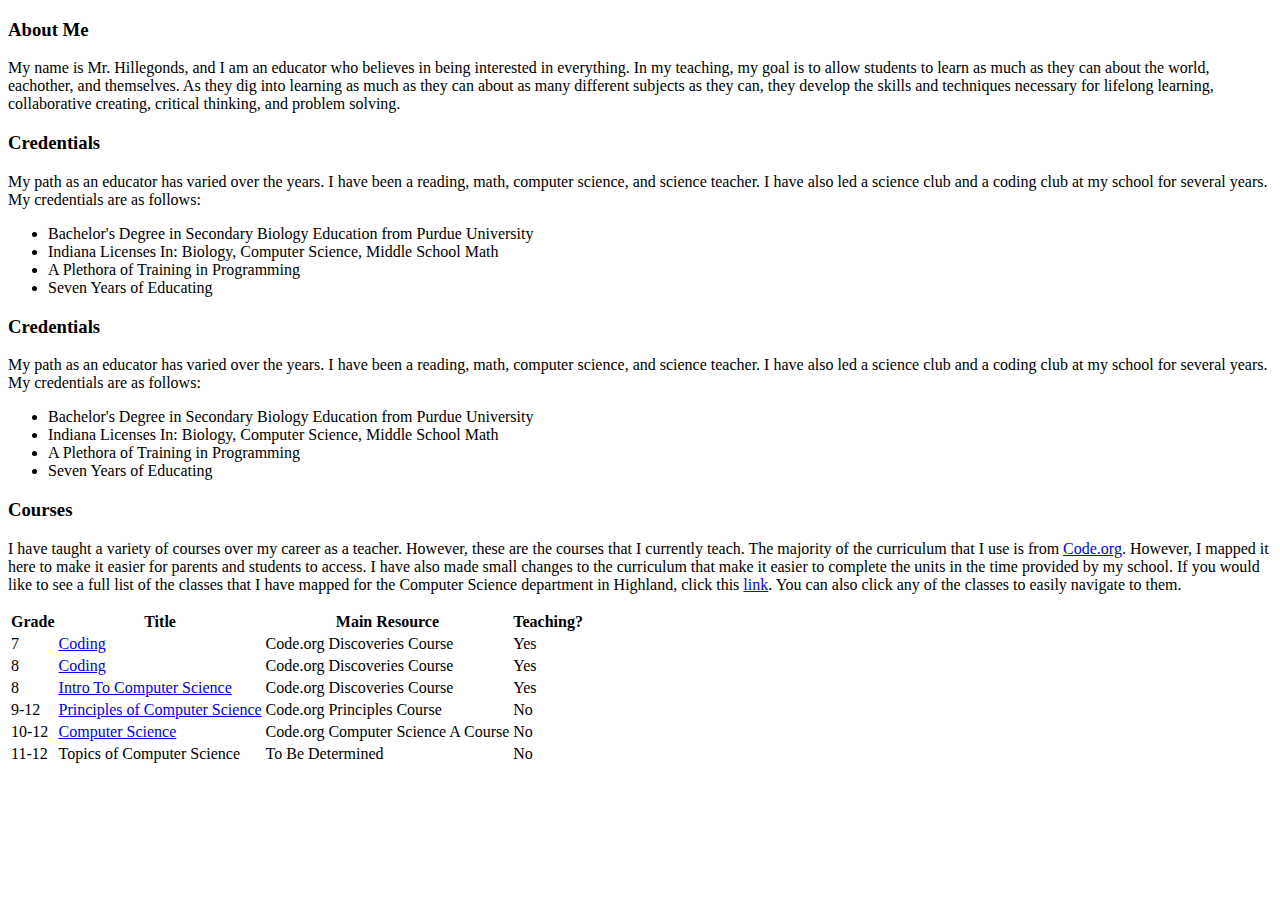
<file: educational_resources/about_me.html>
<!DOCTYPE html>
<html>
    <head>

    </head>
    <body>
        <div id="content">

            <article>
              <h3>About Me</h3>
              <p>
                My name is Mr. Hillegonds, and I am an educator who believes in being interested in everything. In my teaching, my goal is to allow students to learn as much
                as they can about the world, eachother, and themselves. As they dig into learning as much as they can about as many different subjects as they can,
                they develop the skills and techniques necessary for lifelong learning, collaborative creating, critical thinking, and problem solving. 
              </p>
            </article>
  
            <article>
              <h3>Credentials</h3>
              <p>
                  My path as an educator has varied over the years. I have been a reading, math, computer science, and science teacher.
                  I have also led a science club and a coding club at my school for several years. My credentials are as follows:
              </p>
              <ul>
                  <li>Bachelor's Degree in Secondary Biology Education from Purdue University</li>
                  <li>Indiana Licenses In: Biology, Computer Science, Middle School Math</li>
                  <li>A Plethora of Training in Programming</li>
                  <li>Seven Years of Educating</li>
              </ul>
            </article>
  
            <article>
              <h3>Credentials</h3>
              <p>
                  My path as an educator has varied over the years. I have been a reading, math, computer science, and science teacher.
                  I have also led a science club and a coding club at my school for several years. My credentials are as follows:
              </p>
              <ul>
                  <li>Bachelor's Degree in Secondary Biology Education from Purdue University</li>
                  <li>Indiana Licenses In: Biology, Computer Science, Middle School Math</li>
                  <li>A Plethora of Training in Programming</li>
                  <li>Seven Years of Educating</li>
              </ul>
            </article>
  
            <article>
              <h3>Courses</h3>
              <p>
                  I have taught a variety of courses over my career as a teacher. However, these are the courses that I currently teach. 
                  The majority of the curriculum that I use is from <a href="https://www.code.org">Code.org</a>. However, I mapped it here 
                  to make it easier for parents and students to access. I have also made small changes to the curriculum that make it easier
                  to complete the units in the time provided by my school. 
                  If you would like to see a full list of the classes that I have mapped for the Computer Science department in Highland, 
                  click this <a href="courses/courses.html">link</a>. You can also click any of the classes to easily navigate to them.
              </p>
              <table>
                  <tr>
                    <th>Grade</th>
                    <th>Title</th> 
                    <th>Main Resource</th>
                    <th>Teaching?</th>
                  </tr>
                  <tr>
                    <td>7</td>
                    <td><a href="courses/coding_7.html">Coding</a></td> 
                    <td>Code.org Discoveries Course</td>
                    <td>Yes</td>
                  </tr>
                  <tr>
                    <td>8</td>
                    <td><a href="courses/coding_8.html">Coding</a></td> 
                    <td>Code.org Discoveries Course</td>
                    <td>Yes</td>
                  </tr>
                  <tr>
                    <td>8</td>
                    <td><a href="courses/intro_to_computer_science.html">Intro To Computer Science</a></td> 
                    <td>Code.org Discoveries Course</td>
                    <td>Yes</td>
                  </tr>
                  <tr>
                    <td>9-12</td>
                    <td><a href="courses/computer_science_principles.html">Principles of Computer Science</a></td> 
                    <td>Code.org Principles Course</td>
                    <td>No</td>
                  </tr>
                  <tr>
                    <td>10-12</td>
                    <td><a href="courses/computer_science_a.html">Computer Science</a></td> 
                    <td>Code.org Computer Science A Course</td>
                    <td>No</td>
                  </tr>
                  <tr>
                    <td>11-12</td>
                    <td>Topics of Computer Science</td> 
                    <td>To Be Determined</td>
                    <td>No</td>
                  </tr>
              </table>
            </article>
          </div>
    </body>
</html>
</file>
<file: styles/style.css>
header, section, footer, aside, nav, article, figure, figcaption {
    display: block;
}

body {
    color: #666666;
    background-color: #f9f8f6;
    background-position: center;
    font-family: Georgia, Times, serif;
    line-height: 1.4em;
    margin: 0px;
}

#index {
    width: 940px;
    margin: 20px auto 20px auto;
    border: 2px solid #000000;
    background-color:#ffffff;
}

header{
    height: 130px;
    background-color:#666666;
    color: #ffffff;
}

h1 {
    padding: 10px;
    color: #ffffff;
    height: 75px;
    margin: 0px;
}

nav, footer {
    clear: both;
    
    color: #ffffff;
    background-color: #aeaca8;
    height: 30px;
}

nav ul {
    margin: 10px;
    padding: 10px 0px 5px 30px;
}

nav li {
    display: inline;
    margin-right: 40px;
}

nav li a {
    color: #ffffff;
}

nav li a:hover{
    color: #ffffff;
}

#content {
    float: left;
    width: 659px;
    border-right: 1pxsolid #777;
}

article {
    clear: both;
    overflow: auto;
    width: 100%;
    padding: 30px 0px 10px 0px;
}

hgroup{
    margin-top: 40px;
}

figure{
    float: left;
    width: 290px;
    height: 220px;
    padding: 5px;
    margin: 20px;
    border: 1px solid #eeeeee;
}

figcaption{
    font-size: 90%;
    text-align: left;
}

aside {
    width: 230px;
    float: left;
    padding:0px 0px 0px 20px;
}

aside section a {
    display: block;
    padding: 10px;
    border-bottom: 1px solid #eeeeee;
}

aside section a:hover { 
    color: #de6581;
    text-decoration: none;
}

h1, h2, h3 {
    font-weight: normal;
}

h2 {
    margin: 10px 0px 5px 0px;
    padding: 0px;
}

h3{
    margin: 0px 0px 10px 10px;
    color: #de6581;
}

aside h2 {
    padding: 30px 0px 10px 0px;
    color: #de6581;
}

footer {
    font-size: 80%;
    padding: 7px 0px 0px 20px;
}

p {
    color: #000000;
}

.table-project{
    background: #de6581;
}

.table-assessment{
    background: #de6581;
}

caption {
    padding: 10px;
    caption-side: bottom;
}

td, th {
    border: 1px solid #000000;  
}

th {
    background-color: #de6581;
    color: white;
    padding: 15px;
    border-color: white;
    border-width: 1px;
    border-style: solid;
    border-top-color: #de6581;
    border-left-color: #de6581;
    border-right-color: #de6581;
}

table {
    border-collapse: collapse;
    letter-spacing: 1px;
    font-family: sans-serif;
    font-size: .8rem;
    border-spacing: 0;
}
</file>
